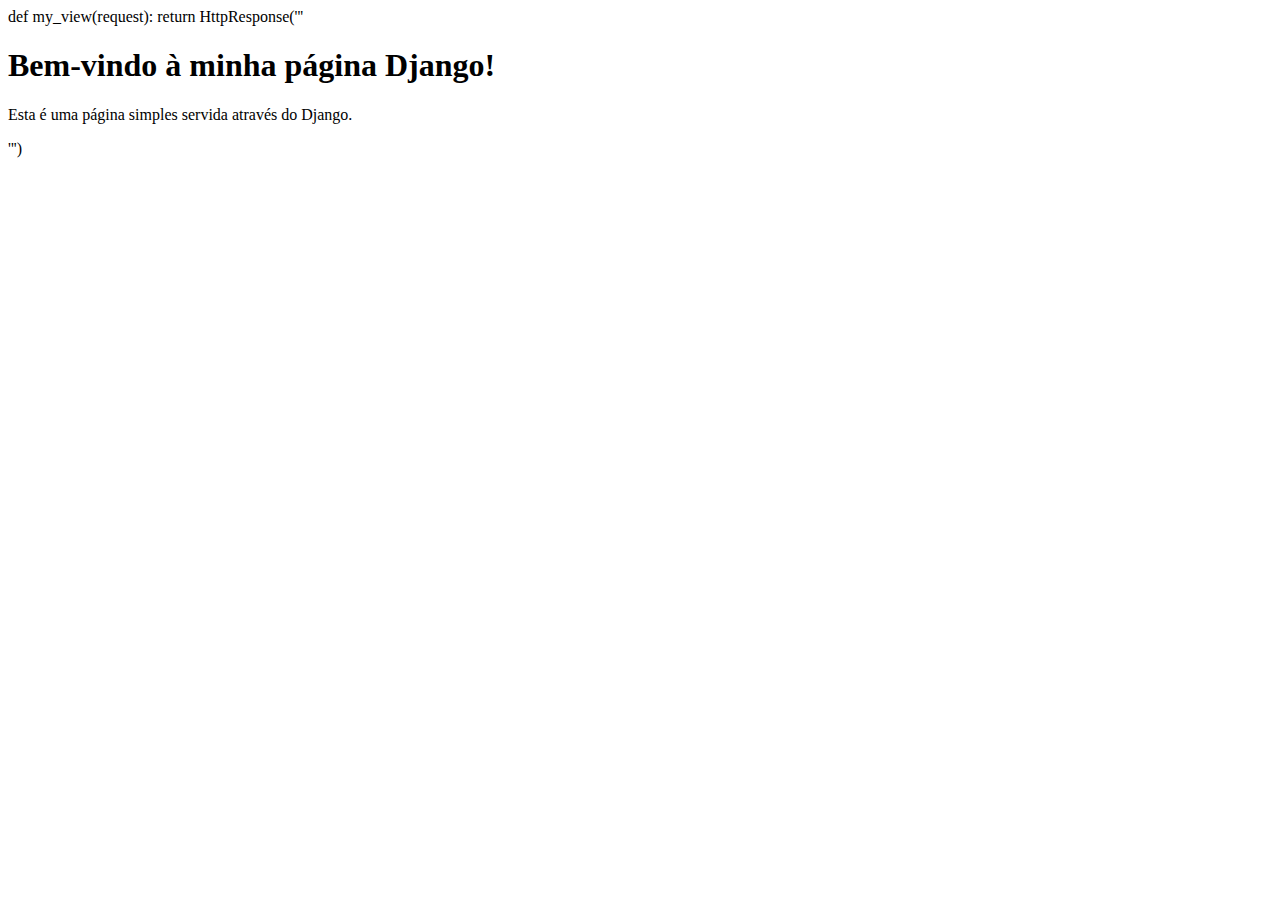
<file: poesias/templates/sobre.html>
def my_view(request):
    return HttpResponse('''
    <!DOCTYPE html>
    <html lang="en">
    <head>
        <meta charset="UTF-8">
        <meta name="viewport" content="width=device-width, initial-scale=1.0">
        <title>Minha Página</title>
    </head>
    <body>
        <h1>Bem-vindo à minha página Django!</h1>
        <p>Esta é uma página simples servida através do Django.</p>
    </body>
    </html>
    ''')
</file>
